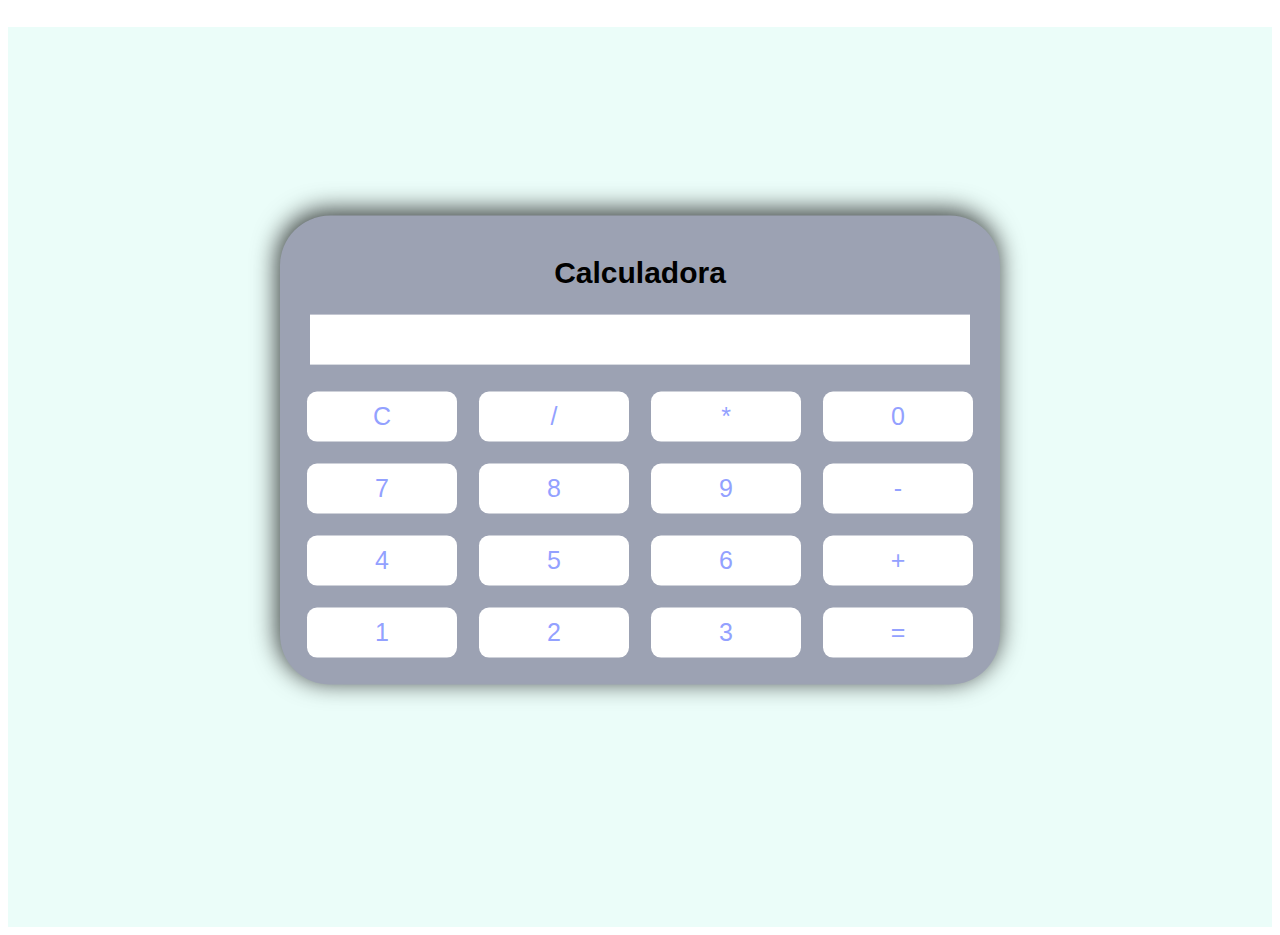
<file: calculadora.html>
<!DOCTYPE html>
<html lang="en">

<head>
    <meta charset="UTF-8">
    <meta http-equiv="X-UA-Compatible" content="IE=edge">
    <meta name="viewport" content="width=device-width, initial-scale=1.0">
    <link rel="stylesheet" href="calculadora.css">
    <title>Document</title>
</head>

<body>
    <div class="fundo">
        <h1>Lorenzzo</h1>
        <div class="calculadora">
            <h2>Calculadora</i></h2>
            <p id="resultado"></p>
            <table>
                <tr>
                    <td><button class="botao" onclick="clean('C')">C</td>
                    <td><button class="botao" onclick="insert('/')">/ </button></td>
                    <td><button class="botao" onclick="insert('*')">*</button></td>
                    <td colspan="2"><button class="botao" onclick="insert('0')">0</button></td>
                </tr>
                <tr>
                    <td><button class="botao" onclick="insert('7')">7</button></td>
                    <td><button class="botao" onclick="insert('8')">8</button></td>
                    <td><button class="botao" onclick="insert('9')">9</button></td>
                    <td><button class="botao" onclick="insert('-')">-</button></td>
                </tr>
                <tr>
                    <td><button class="botao" onclick="insert('4')">4</button></td>
                    <td><button class="botao" onclick="insert('5')">5</button></td>
                    <td><button class="botao" onclick="insert('6')">6</button></td>
                    <td><button class="botao" onclick="insert('+')">+</button></td>
                </tr>
                <tr>
                    <td><button class="botao" onclick="insert('1')">1</button></td>
                    <td><button class="botao" onclick="insert('2')">2</button></td>
                    <td><button class="botao" onclick="insert('3')">3</button></td>
                    <td rowspan="2"><button class="botao" onclick="calcular()">=</button></td>
                </tr>
            </table>
        </div>
    </div>






    <script src="calculadora.js"></script>
</body>

</html>
</file>
<file: calculadora.css>
* {
    margin: 0 px;
    padding: 0px;
    min-width: 150px;
}

.fundo {
    background-color: rgb(235, 253, 249);
    height: 100vh;
    color: rgb(0, 0, 0);
    font-family: Arial, Helvetica, sans-serif;
    text-align: center;
    font-size: 20px;
}

.fundo>h1 {
    padding-top: 35%;
    text-shadow: 2px 2px 2px;

}

.calculadora {
    position: absolute;
    background-color: rgb(156, 162, 179);
    top: 50%;
    left: 50%;
    transform: translate(-50%, -50%);
    border-radius: 50px;
    padding: 15px;
    -webkit-box-shadow: -2px -4px 24px 1px rgba(0, 0, 0, 0.75);
    -moz-box-shadow: -2px -4px 24px 1px rgba(0, 0, 0, 0.75);
    box-shadow: -2px -4px 24px 1px rgba(0, 0, 0, 0.75);
}

.botao {
    border-radius: 10px;
    width: 50px;
    height: 50px;
    font-size: 25px;
    cursor: pointer;
    margin: 10px;
    background-color: rgb(255, 255, 255);
    border: none;
    color: rgb(147, 161, 255);
}

.botao:hover {
    background-color: black;
}

resultado {
    background-color: antiquewhite;
    height: 40px;
    margin: 15px;
    font-size: 25px;
    color: black;
    text-align: center;
    padding: 5px;
}

P {
    background-color: rgb(255, 255, 255);
    height: 40px;
    margin: 15px;
    font-size: 25px;
    color: rgb(9, 9, 9);
    text-align: center;
    padding: 5px;
}
</file>
